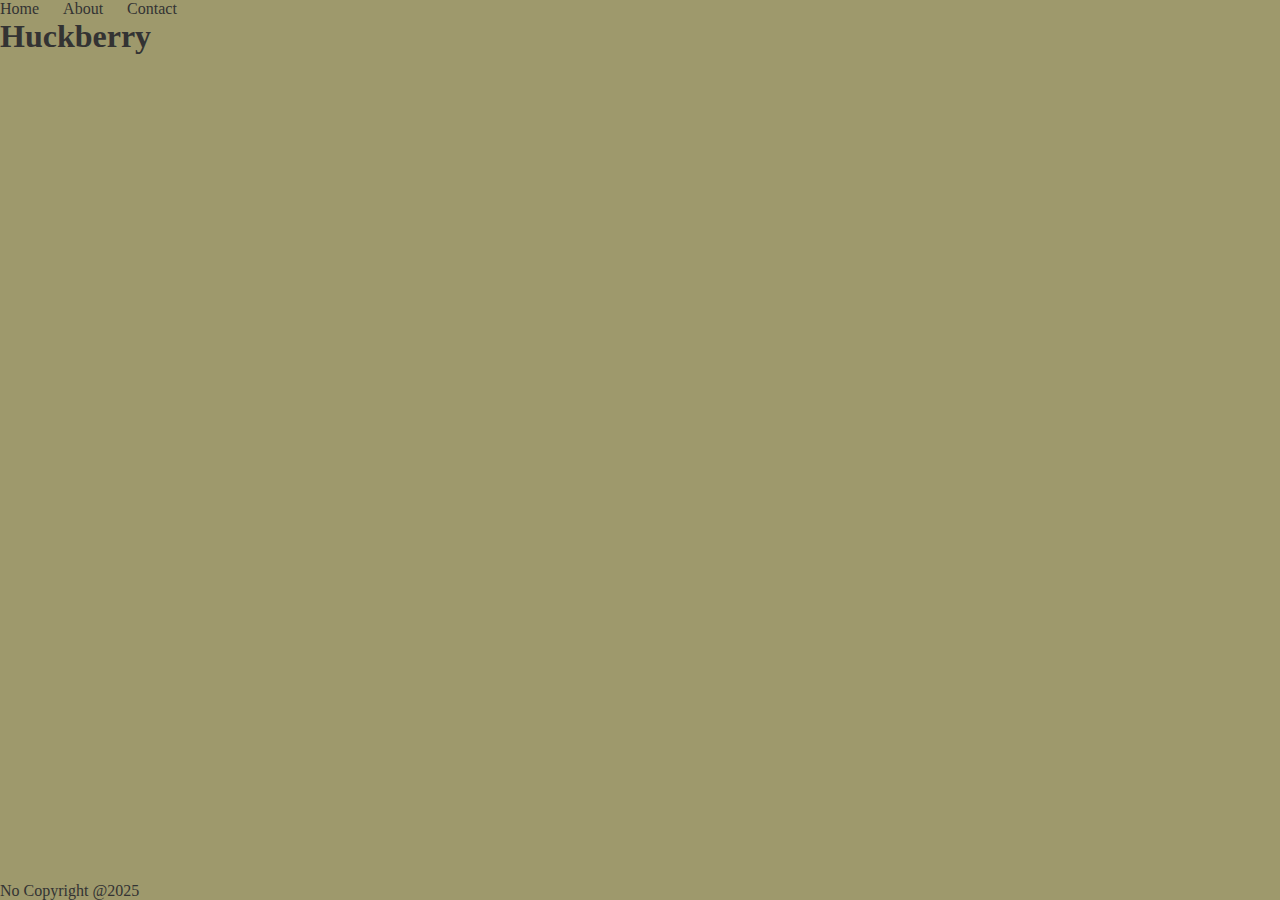
<file: frontend/index.html>
<!DOCTYPE html>
<html lang="en">

<head>
    <meta charset="UTF-8">
    <meta name="viewport" content="width=device-width, initial-scale=1.0">
    <title>Huckberry Clone</title>
    <link rel="stylesheet" href="styles.css">
</head>

<body>
    <header>
        <nav class="navbar">
            <ul>
                <li>Home</li>
                <li>About</li>
                <li>Contact</li>
            </ul>
        </nav>
    </header>

    <main>
        <section>
            <h1>Huckberry</h1>
        </section>

        <section>
            <div id="product-list"></div>
            <script>
                async function loadProducts() {
                    const response = await fetch("http://127.0.0.1:8000/products");
                    const products = await response.json();

                    const container = document.getElementById("product-list");
                    container.innerHTML = "";

                    products.forEach(product => {
                        const card = document.createElement("div");
                        card.classList.add("product-card");

                        card.innerHTML = `
            <img src="${product.image_url}" alt="${product.name}">
            <h2>${product.name}</h2>
            <p>${product.description}</p>
            <strong>$${product.price}</strong>
        `;

                        container.appendChild(card);
                    });
                }

                loadProducts();
            </script>
        </section>
    </main>

    <footer>
        <p>No Copyright @2025</p>
    </footer>
</body>

</html>
</file>
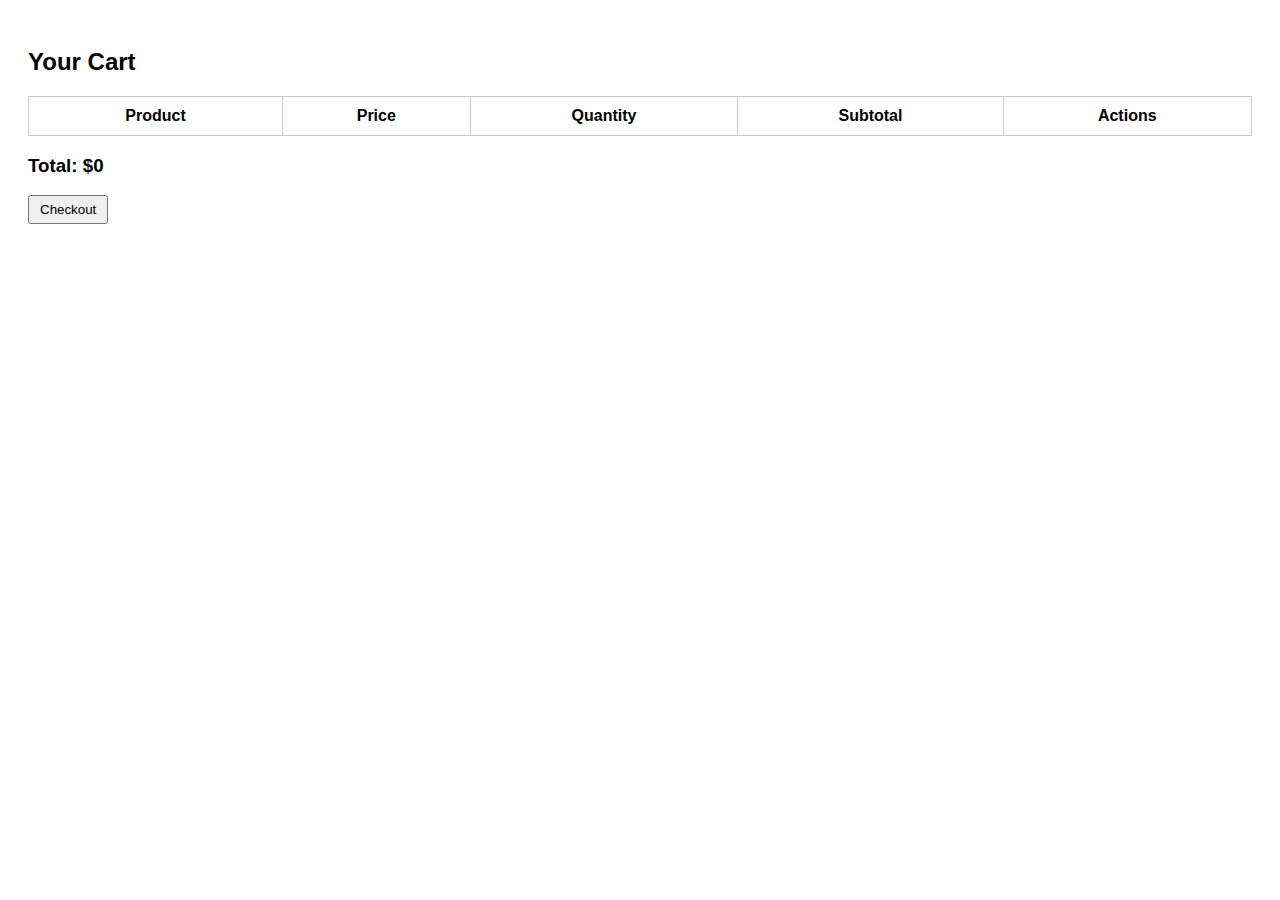
<file: app/static/cart.html>
<!DOCTYPE html>
<html lang="en">
<head>
    <meta charset="UTF-8">
    <title>Cart</title>
    <style>
        body { font-family: Arial; padding: 20px; }
        table { width: 100%; border-collapse: collapse; }
        th, td { border: 1px solid #ccc; padding: 10px; text-align: center; }
        button { padding: 5px 10px; }
    </style>
</head>
<body>
<h2>Your Cart</h2>
<table>
    <thead>
        <tr>
            <th>Product</th><th>Price</th><th>Quantity</th><th>Subtotal</th><th>Actions</th>
        </tr>
    </thead>
    <tbody id="cart-body"></tbody>
</table>
<h3>Total: $<span id="total">0</span></h3>
<button onclick="checkout()">Checkout</button>

<script>
const API_URL = "";

async function loadCart() {
    const token = localStorage.getItem('token');
    if(!token) { alert("Please login"); return; }

    const res = await fetch(`${API_URL}/cart`, { headers: { "Authorization": `Bearer ${token}` } });
    const data = await res.json();
    const tbody = document.getElementById('cart-body');
    tbody.innerHTML = '';
    let total = 0;

    data.items.forEach(item => {
        total += item.subtotal;
        tbody.innerHTML += `
            <tr>
                <td>${item.product.name}</td>
                <td>$${item.product.price}</td>
                <td><input type="number" min="1" value="${item.quantity}" onchange="updateQuantity(${item.product.id}, this.value)"></td>
                <td>$${item.subtotal}</td>
                <td><button onclick="removeItem(${item.product.id})">Remove</button></td>
            </tr>
        `;
    });
    document.getElementById('total').innerText = total.toFixed(2);
}

async function updateQuantity(productId, quantity) {
    const token = localStorage.getItem('token');
    await fetch(`${API_URL}/cart/${productId}`, {
        method: 'PATCH',
        headers: { "Content-Type": "application/json", "Authorization": `Bearer ${token}` },
        body: JSON.stringify({ quantity: parseInt(quantity) })
    });
    loadCart();
}

async function removeItem(productId) {
    const token = localStorage.getItem('token');
    await fetch(`${API_URL}/cart/remove/${productId}`, {
        method: 'DELETE',
        headers: { "Authorization": `Bearer ${token}` }
    });
    loadCart();
}

async function checkout() {
    const token = localStorage.getItem('token');
    const res = await fetch(`${API_URL}/checkout`, {
        method: 'POST',
        headers: { "Authorization": `Bearer ${token}` }
    });
    const data = await res.json();
    alert(data.detail || "Error");
    loadCart();
}

loadCart();
</script>
</body>
</html>
</file>
<file: frontend/styles.css>
/* =============================================================================
1. RESET / BASE STYLES 
================================================================================*/
/* everything under this section is to reset browser remove quirks thing */
/* * is the universal selector */
/* Border box includes all the padding and the width inside the border unlike other box where it adds up */
*{
    margin: 0;
    padding: 0;
    box-sizing: border-box;
}

html,body{
    font-family: Georgia, 'Times New Roman', Times, serif ;
    background-color: #9e996c;
    color: #333;
}

/* =============================================================================
2. VARIABLES
================================================================================*/
/* declare variables here */
/* :root{ */
    /* colours */

    /* typography */

    /* layout/spacing */

    /* Borders & shadows */
/* } */

/* =============================================================================
3. GLOBAL ELEMENTS
================================================================================*/
/* put the styling for specific elements here */


/* =============================================================================
4. LAYOUT
================================================================================*/
body{
    display: flex;
    flex-direction: column;
    min-height: 100vh;
}

main{
    /* this basically makes it so that the main elements grows and keeps the footer down
    flex: 1 = flex grow 1 flex shrink 1 flex basis 0 */
    flex: 1;
}

/* =============================================================================
5. COMPONENTS
================================================================================*/
/* put components here: buttons, navbars all that stuff, reusable things */

.navbar ul{
   list-style: none;
}

.navbar li{
    display: inline-block;
    margin-right: 20px;
}

/* =============================================================================
6. UTILITIES
================================================================================*/
</file>
